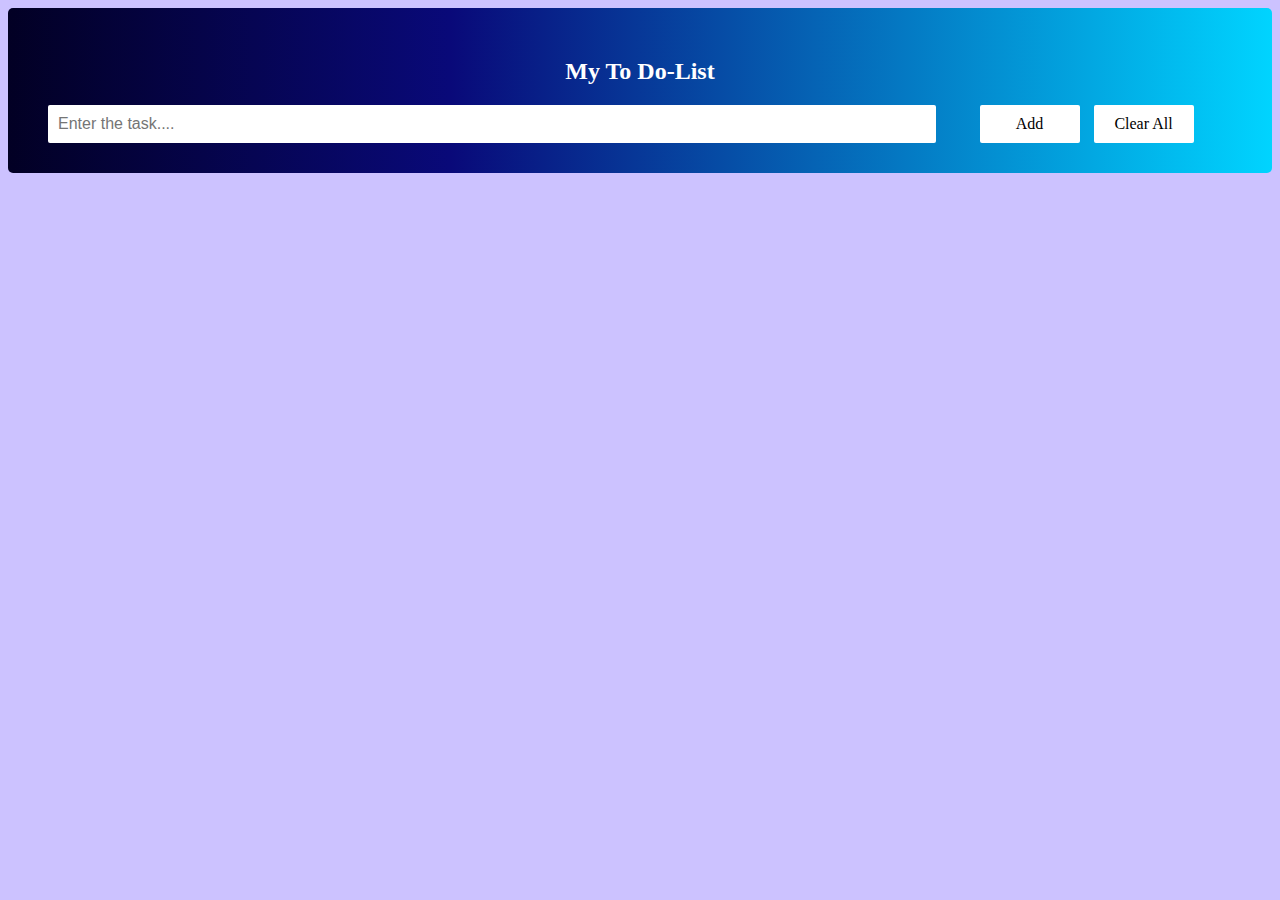
<file: Task 1/index.html>
<!DOCTYPE html>
<html lang="en">
<head>
    <meta charset="UTF-8">
    <meta http-equiv="X-UA-Compatible" content="IE=edge">
    <meta name="viewport" content="width=device-width, initial-scale=1.0">
    <title>TO-DO LIST</title>
    <link rel="stylesheet" href="./index.css">
</head>
<body>
    <div id="myDIV" class="header">
        <h2>My To Do-List</h2>
        <input type="text" id="myInput" placeholder="Enter the task....">
        <button onclick="newElement()" class="addBtn">Add</button>
        <button class="clearBtn">Clear All</button>
      </div>
      
      <ul id="myUL">
      </ul>
      <script src="./index.js"></script>
</body>
</html>
</file>
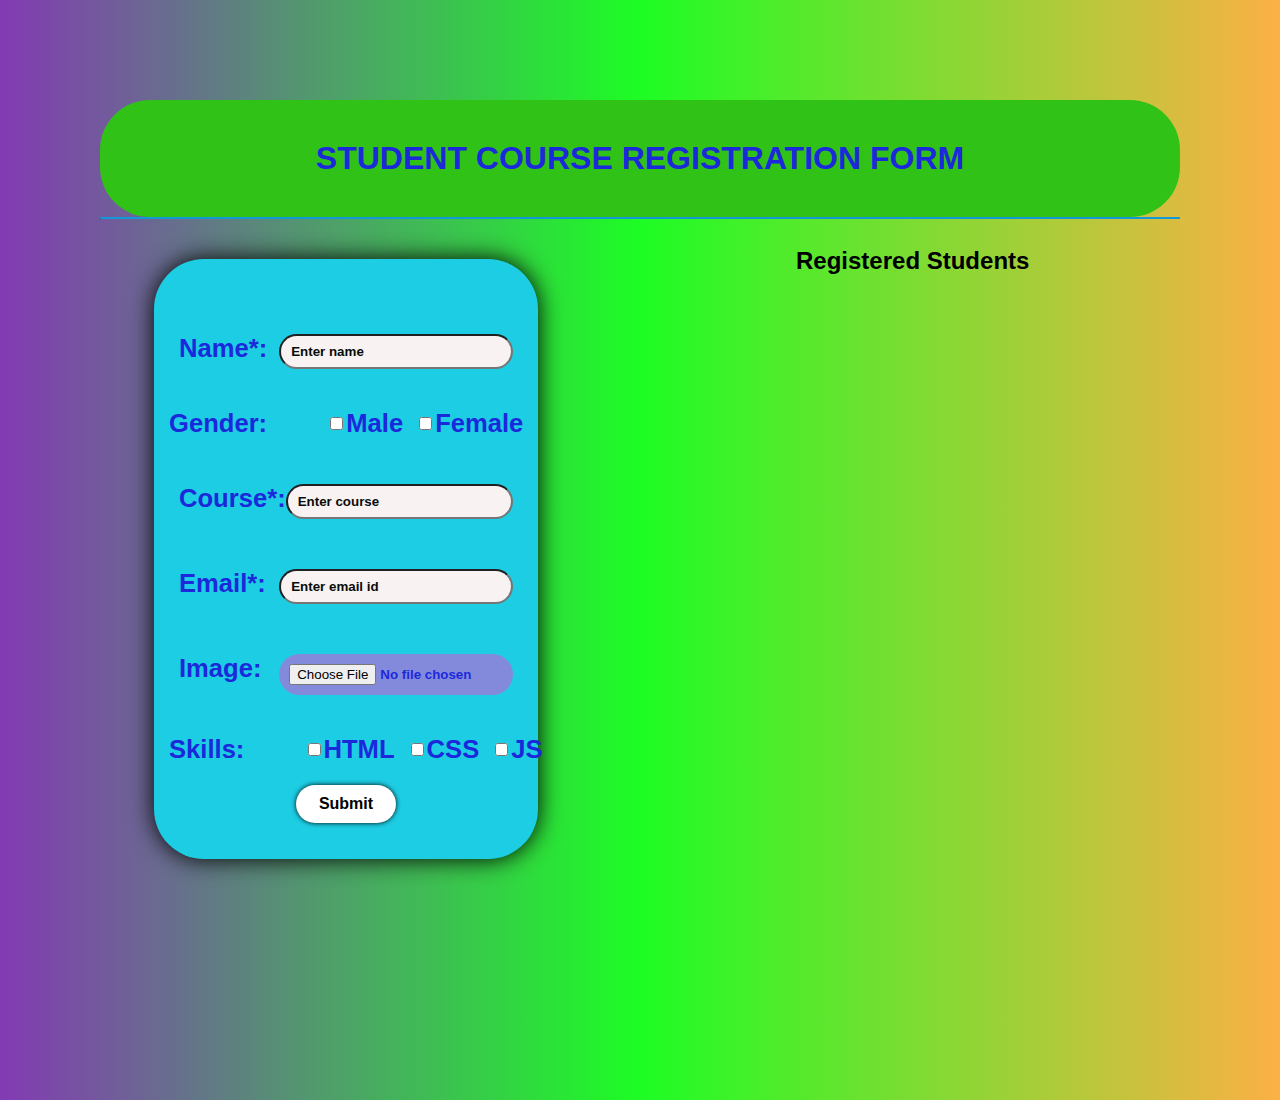
<file: Task 3/index.html>
<!DOCTYPE html>
<html lang="en">

<head>
  <meta charset="UTF-8">
  <meta http-equiv="X-UA-Compatible" content="IE=edge">
  <meta name="viewport" content="width=device-width, initial-scale=1.0">
  <title>REGISTRATION FORM</title>
  <link rel="stylesheet" href="style.css">
</head>

<body>

  <h1>STUDENT COURSE REGISTRATION FORM</h1>
  <hr>
  <div class="box">
    <div class="container">
      <form action="" id="form">
        <div class="f1">
          <label for="name">Name*:</label>
          <input type="text" name="name" class="in" placeholder="Enter name" required>
        </div>
        <div class="f2">
          <label for="gender">Gender:</label>
          <div class="c">
            <div class="c1"><input type="checkbox" name="gender">
              <label for="">Male</label>
            </div>
            <div class="c1"><input type="checkbox" name="gender">
              <label for="">Female</label>
            </div>
          </div>
        </div>

        <div class="f1">
          <label for="course">Course*:</label>
          <input type="text" name="course" class="in" placeholder="Enter course" required>
        </div>
        <div class="f1">
          <label for="email">Email*:</label>
          <input type="email" name="email" class="in" placeholder="Enter email id" required>
        </div>
        <div class="f1">
          <label for="image">Image:</label>
          <input type="file" name="image" class="in" id="img" alt="student image" accept="image/*" onchange="loadFile(event)">
        </div>
        <div class="f2">
          <label for="skills">Skills:</label>
          <div class="c">
            <div class="c1"><input type="checkbox" name="skills">
              <label for="">HTML</label>
            </div>
            <div class="c1"><input type="checkbox" name="skills">
              <label for="">CSS</label>
            </div>
            <div class="c1"><input type="checkbox" name="skills">
              <label for="">JS</label>
            </div>
          </div>
        </div>

        <input class="submit" type="submit" value="Submit">

      </form>
    </div>
    <div class="display">
      <h2>Registered  Students</h2>
    </div>
  </div>

  <script src="script.js"></script>

</body>

</html>
</file>
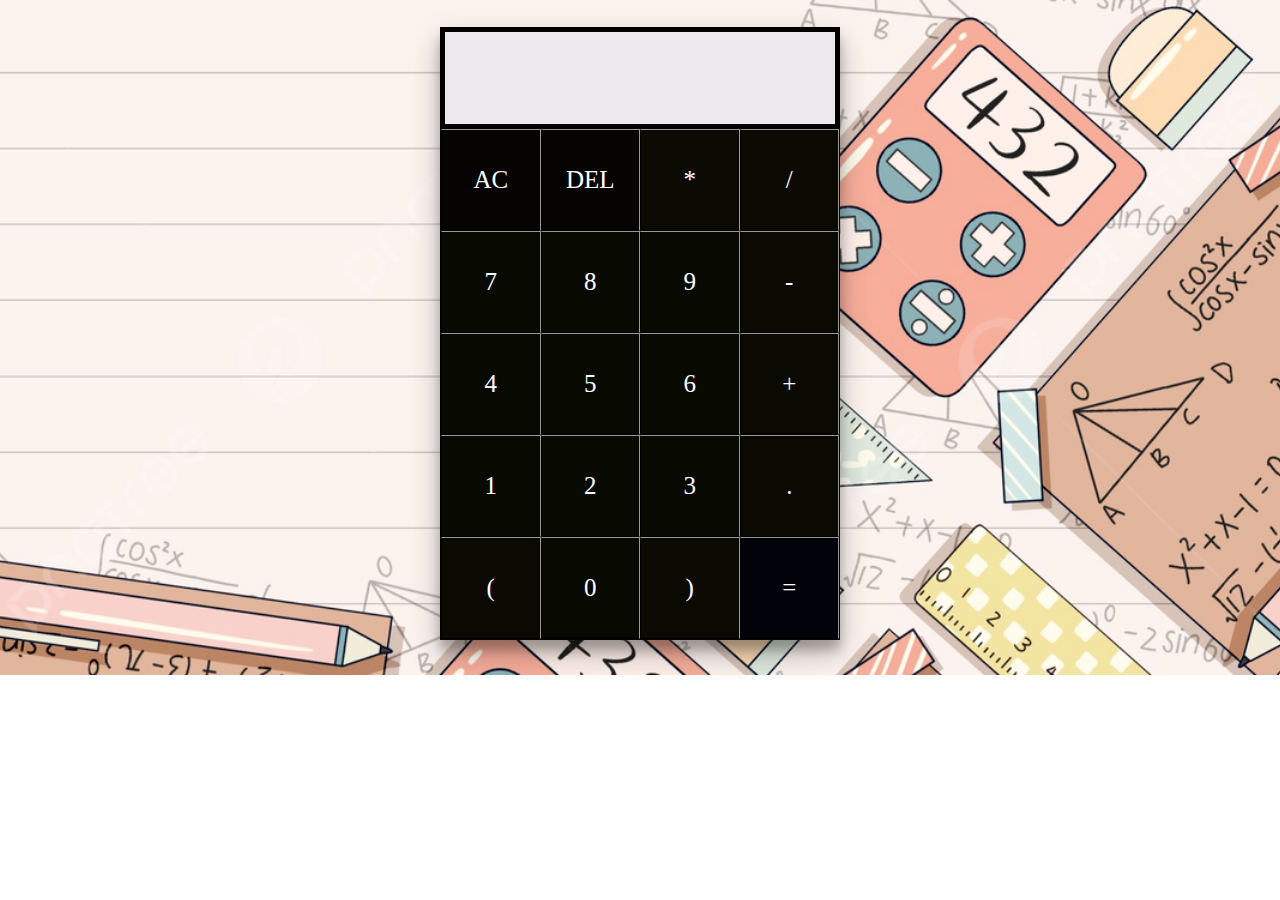
<file: Task 4/index.html>
<!DOCTYPE html>
<html lang="en">

<head>
    <meta charset="UTF-8">
    <meta name="viewport" content="width=device-width, initial-scale=1.0">
    <meta http-equiv="X-UA-Compatible" content="ie=edge">
    <link rel="stylesheet" href="style.css">
    <title>Calculator</title>
</head>

<body>
    <section>
        <div class="container">
            <div id="display"></div>
            <div class="buttons">
                <div class="button f">AC</div>
                <div class="button f">DEL</div>
                <div class="button h">*</div>
                <div class="button h">/</div>
                <div class="button g">7</div>
                <div class="button g">8</div>
                <div class="button g">9</div>
                <div class="button h">-</div>
                <div class="button g">4</div>
                <div class="button g">5</div>
                <div class="button g">6</div>
                <div class="button h">+</div>
                <div class="button g">1</div>
                <div class="button g">2</div>
                <div class="button g">3</div>
                <div class="button h">.</div>
                <div class="button h">(</div>
                <div class="button g">0</div>
                <div class="button h">)</div>
                <div id="equal" class="button">=</div>
             </div>
            </div>
        </div>
    </section>
    <script src="index.js"></script>
</body>
<script src="index.js"></script>

</html>
</file>
<file: Task 1/index.css>
/* Include the padding and border in an element's total width and height */
* {
    box-sizing: border-box;
  }
  body{
    background-color: #a898ff96;
  }
  
  /* Remove margins and padding from the list */
  ul {
    margin: 0;
    padding: 0;
  }
  
  /* Style the list items */
  ul li {
    cursor: pointer;
    position: relative;
    padding: 12px 8px 12px 40px;
    background: #eee;
    font-size: 18px;
    transition: 0.2s;
  
    /* make the list items unselectable */
    -webkit-user-select: none;
    -moz-user-select: none;
    -ms-user-select: none;
    user-select: none;
  }
  
  /* Set all odd list items to a different color (zebra-stripes) */
  ul li:nth-child(odd) {
    background: #f9f9f9;
  }
  
  /* Darker background-color on hover */
  ul li:hover {
    background: #ddd;
    border-radius: 5px;
  }
  
  /* When clicked on, add a background color and strike out text */
  ul li.checked {
    background: #30f239;
    color: #ffffff;
    text-decoration: line-through;
  }
  
  /* Add a "checked" mark when clicked on */
  ul li.checked::before {
    content: '';
    position: absolute;
    border-color: #fff;
    border-style: solid;
    border-width: 0 2px 2px 0;
    top: 10px;
    left: 16px;
    transform: rotate(45deg);
    height: 15px;
    width: 7px;
  }
  
  /* Style the close button */
  .close {
    position: absolute;
    right: 0;
    top: 0;
    padding: 12px 16px 12px 16px;
  }
  
  .close:hover {
    background-color: #f44336;
    color: white;
  }
  
  /* Style the header */
  .header {
    background: rgb(2,0,36);
    background: linear-gradient(90deg, rgba(2,0,36,1) 0%, rgba(9,9,121,1) 35%, rgba(0,212,255,1) 100%);
    padding: 30px 40px;
    color: rgb(255, 255, 255);
    text-align: center;
    margin-bottom: 1.2rem;
    border-radius: 5px;
   
  }
  
  /* Clear floats after the header */
  .header:after {
    content: "";
    display: table;
    clear: both;
  }
  
  /* Style the input */
  input {
    margin: 0;
    border: none;
    border-radius: 0;
    width: 75%;
    padding: 10px;
    float: left;
    font-size: 16px;
    border-radius: 2px;

  }
  
  /* Style the "Add" button */
  .addBtn {
    all: unset;
    background-color: #fff;
    color: black;
    padding: 10px;
    width: 5rem;
    border-radius: 2px;
    cursor: pointer;
    margin-left: 5px;
  }
  .clearBtn{
    all: unset;
    background-color: #fff;
    color: black;
    padding: 10px;
    width: 5rem;
    border-radius: 2px;
    cursor: pointer;
    margin-left: 10px;
  }
  .clearBtn:hover{
    background-color: #ff5e53;
    transition-duration: 1s;
  }
  
  .addBtn:hover {
    background-color: #84e340;
    transition-duration: 1s;
  }

  @media screen and (max-width: 1000px) {
   input{
    width: 50%;
   }
  }
</file>
<file: Task 3/style.css>
* {
    box-sizing: border-box;
  }
  body {
    min-height: 100vh;
    height: 110%;
    text-align: center;
    font-family: sans-serif;
    font-weight: bold;
    color: rgb(28, 41, 219);
    margin: 100px;
    background: rgb(131,58,180);
    background: linear-gradient(90deg, rgba(131,58,180,1) 0%, rgba(29,253,36,1) 50%, rgba(252,176,69,1) 100%);
  }
  h1 {
    margin: 0;
    padding: 40px 10px;
    background-color: #31c218;
    border-radius: 50px;
  }
  hr {
    border-top: 2px solid;
    border-bottom: none;
    border-color: rgb(19, 153, 215);
    margin-top: 0;
  }
  label {
    font-size: 1.6rem;
  }
  .container {
    text-align: center;
    width: 40%;
    height: 600px;
    padding-top: 50px;
    margin: 3% 15% 0 5%;
    box-shadow: 0 0 25px black;
    background-color: #1dcde4;
    border-radius: 50px;
  }
  .box {
    display :flex;
    text-align: center;
  }
  .f1 {
    display: flex;
    justify-content: space-between;
    padding: 25px;
  }
  .f2 {
    display: flex;
    padding: 15px;
  }
  .c {
    display: flex;
    margin-left: 15%;
  }
  .c1 {
    margin: 6px;
    margin-top: 0;
    display: flex;
  }
  .display {
    text-align: left;
    display: flex;
    flex-direction: column;
    height: 900%;
    width: 50%;
  }
  .div1 {
    display: flex;
    font-weight: normal;
    flex-direction: column;
    padding-left: 10px;
    padding-bottom: 5px;
  }
  .div1 div {

    padding: 9px;
  }
  .display h2 {
    margin-left: 20%;
    color: rgb(0, 0, 0);
  }
  .d {
    margin-bottom: 20px;
    width: 70%;
    height:250px;
    border: 5.5px solid rgb(229, 255, 28);
    box-shadow: 0 0 15px rgb(0, 0, 0);
    background-color: #1f1f1f;
    border-radius: 50px;
    display: flex;
    justify-content: space-between;
    padding: 20px;
  }
  .f1 input {
    background-color: rgb(248, 242, 242);
    border-radius: 50px;
    height: 35px;
    padding: 10px;
  }
  .f1 input::placeholder {
    font-weight: bold;
    color: rgb(8, 12, 10);
  }
  .in {
    width: 70%;
  }
  #img {
    height: fit-content;
    background-color: #8389db;
    font-weight: bold;
  }
  .submit {
    background-color: rgb(255, 255, 255);
    font-weight: bold;
    font-size: 1rem;
    padding: 10px;
    border: 10px;
    width: 100px;
    border-radius: 100px;
    box-shadow: 0 0 5px;
    cursor: pointer;
  }
  .submit:hover {
    background-color: #25e361;
    color: rgb(10, 9, 9);
  }
  
  .img {
    width: 150px;
    max-height: 120px;
    border-radius: 20px;
    padding: 5px;
    padding-right: 10px;
    align-self: center;
  }
  
  @media only screen and(max-width:730px) {
    .box {
      display: flex;
      flex-direction: column;
      justify-content: center;
      align-items: center;
    }
    .f1 {
      display: flex;
      flex-direction: column;
    }
    .f2 {
      display: flex;
      flex-direction: column;
      padding: 23px;
    }
    .in {
      width: 100%;
    }
    .display {
      width: 100%;
      display: flex;
      flex-direction: column;
      align-items: center;
    }
    .display h2 {
      margin-left: 0;
    }
    .c {
      display: flex;
      justify-content: space-around;
      margin-left: 0;
    }
    .submit {
      margin-bottom: 10px;
    }
  }
  
  @media only screen and(max-width:455px) {
    .d {
      flex-direction: column;
    }
    .img {
      align-self: center;
    }
  }
</file>
<file: Task 4/style.css>
.container {
    max-width: 400px;
    margin: 3vh auto 0;
    margin-bottom: 35px;
    box-shadow: rgba(0, 0, 0, 0.25) 0px 14px 28px, rgba(0, 0, 0, 0.22) 0px 10px 10px;
}
#display {
    text-align: right;
    
    border: 5px solid black;
    background-color: rgb(237, 233, 237);
    padding: 10px;
    height: 60px;
    line-height: 60px;
    padding: 16px 8px;
    font-size: 50px;
}
body{
    background: #fff url(112564.jpg) center center/cover no-repeat;
   
}
.buttons {
    display: grid;
    border-bottom: 1px solid #070404;
    border-left: 1px solid#060202;
    border-right: 1px solid#080404 ;
    grid-template-columns: 1fr 1fr 1fr 1fr;
}
.buttons > div {
    border-top: 1px solid #999;
    border-right: 1px solid#999;
}
.button {
    border: 0.5px solid black;
    line-height: 100px;
    text-align: center;
    font-size: 25px;
    cursor: pointer;
}
#equal {
    background-color: rgb(2, 2, 10);
    color: white;
}

.button:hover {
    background-color: #323330;
    color: white;
    transition: 0.5s ease-in-out;
}
.f{
    background-color: rgb(6, 3, 3);
    color: #fff;
}    
.g{
    background-color: rgb(8, 10, 2);
    color: #fff;
}
.h{
    background-color: rgb(10, 10, 3);
    color: #fff;
}
</file>
